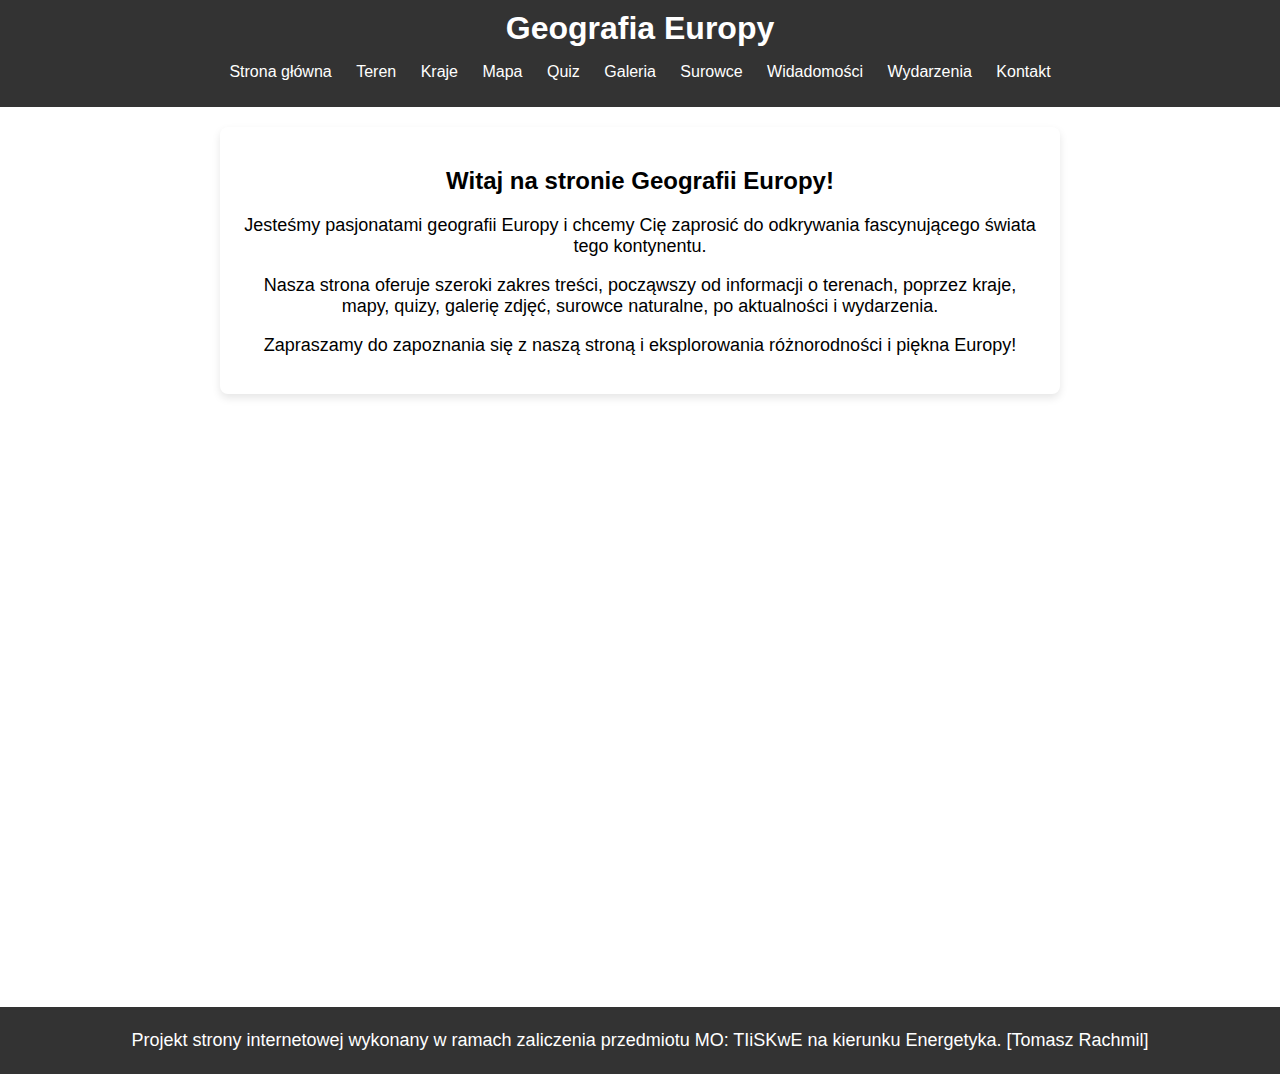
<file: Projet/index.html>
<!DOCTYPE html>
<html lang="en">
<head>
    <meta charset="UTF-8">
    <meta name="viewport" content="width=device-width, initial-scale=1.0">
    <title>Geografia Europy - Strona główna</title>
    <link rel="stylesheet" href="css/styles.css">
    <link rel="stylesheet" href="css/glowna.css">
   
</head>
<body>
    <header>
        <h1>Geografia Europy</h1>
        <nav>
            <ul>
                <li><a href="index.html">Strona główna</a></li>
                <li><a href="about.html">Teren</a></li>
                <li><a href="countries.html">Kraje</a></li>
                <li><a href="maps.html">Mapa</a></li>
                <li><a href="quiz.html">Quiz</a></li>
                <li><a href="gallery.html">Galeria</a></li>
                <li><a href="resources.html">Surowce</a></li>
                <li><a href="news.html">Widadomości</a></li>
                <li><a href="events.html">Wydarzenia</a></li>
                <li><a href="contact.html">Kontakt</a></li>
            </ul>
        </nav>
        
    </header>
    <main>
        <section class="hero">
            <h2>Witaj na stronie Geografii Europy!</h2>
            <p>Jesteśmy pasjonatami geografii Europy i chcemy Cię zaprosić do odkrywania fascynującego świata tego kontynentu.</p>
            <p>Nasza strona oferuje szeroki zakres treści, począwszy od informacji o terenach, poprzez kraje, mapy, quizy, galerię zdjęć, surowce naturalne, po aktualności i wydarzenia.</p>
            <p>Zapraszamy do zapoznania się z naszą stroną i eksplorowania różnorodności i piękna Europy!</p>
        </section>
        
    </main>
    <footer>
        <p>Projekt strony internetowej wykonany w ramach zaliczenia przedmiotu MO: TIiSKwE na kierunku Energetyka. [Tomasz Rachmil]</p>
    </footer>
    <script src="js/scripts.js"></script>
    <script src="js/global.js"></script>
</body>
</html>
</file>
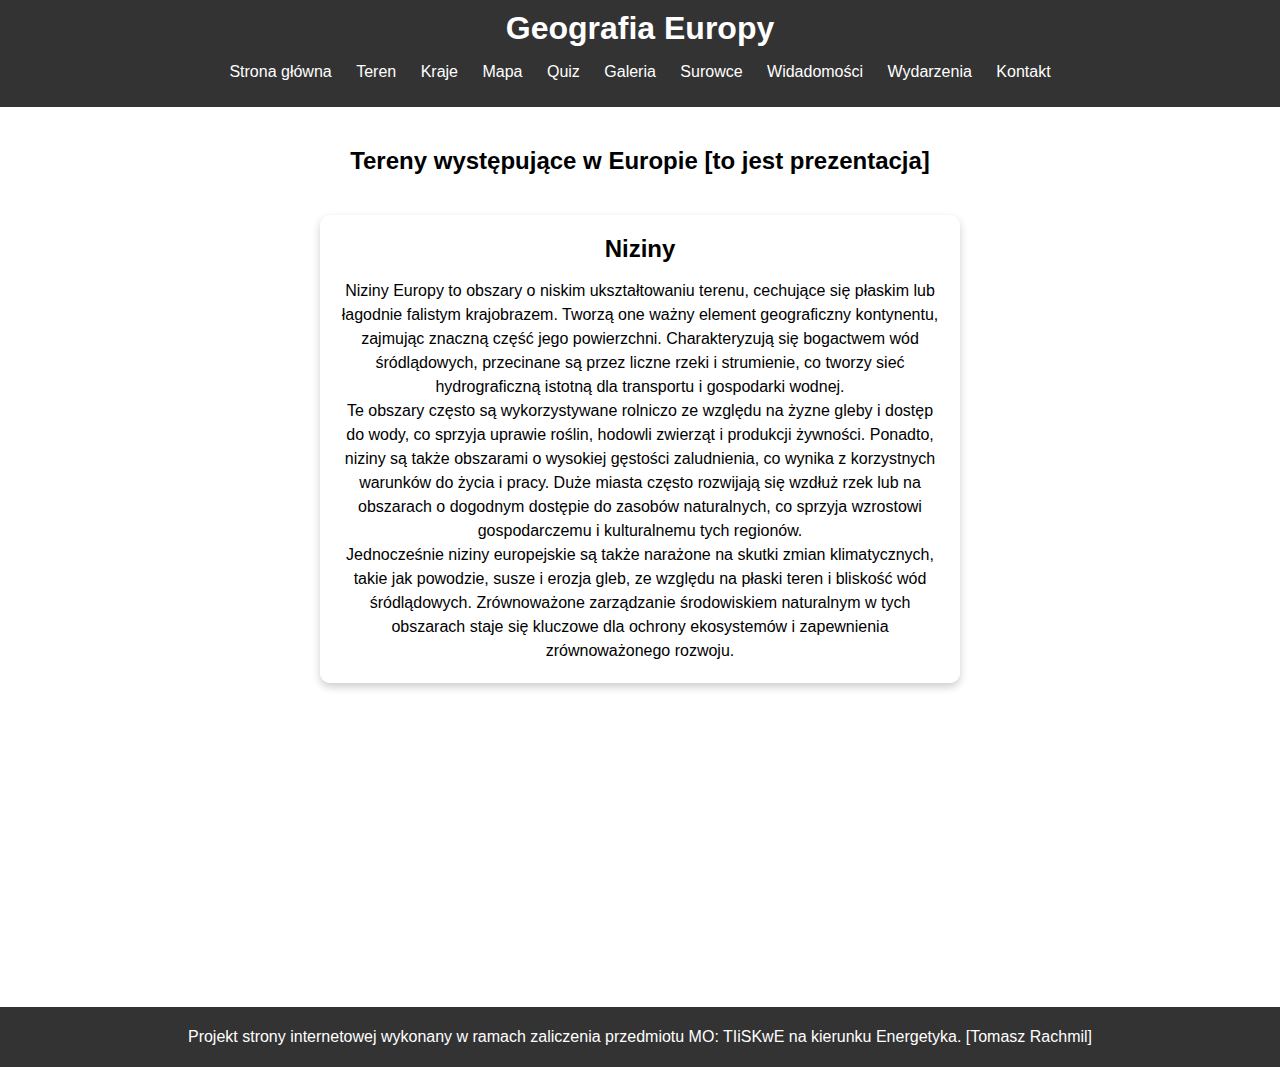
<file: Projet/about.html>
<!DOCTYPE html>
<html lang="en">
<head>
    <meta charset="UTF-8">
    <meta name="viewport" content="width=device-width, initial-scale=1.0">
    <title>Geografia Europy - O nas</title>
    <link rel="stylesheet" href="css/styles.css">
    <link rel="stylesheet" href="css/about.css">
</head>
<body>
    <header>
        <h1>Geografia Europy</h1>
        <nav>
            <ul>
                <li><a href="index.html">Strona główna</a></li>
                <li><a href="about.html">Teren</a></li>
                <li><a href="countries.html">Kraje</a></li>
                <li><a href="maps.html">Mapa</a></li>
                <li><a href="quiz.html">Quiz</a></li>
                <li><a href="gallery.html">Galeria</a></li>
                <li><a href="resources.html">Surowce</a></li>
                <li><a href="news.html">Widadomości</a></li>
                <li><a href="events.html">Wydarzenia</a></li>
                <li><a href="contact.html">Kontakt</a></li>
            </ul>
        </nav>
    </header>
    <main>
        <h2>Tereny występujące w Europie  [to jest prezentacja]</h2>
        <div class="presentation">
            <div class="slide active" data-background="url('https://geografia24.pl/wp-content/uploads/2021/08/Nizina-mazowiecka-scaled.jpg')">
                <div class="slide-content">
                    <h3>Niziny</h3>
                    <p>Niziny Europy to obszary o niskim ukształtowaniu terenu, cechujące się płaskim lub łagodnie falistym krajobrazem. Tworzą one ważny element geograficzny kontynentu, zajmując znaczną część jego powierzchni. Charakteryzują się bogactwem wód śródlądowych, przecinane są przez liczne rzeki i strumienie, co tworzy sieć hydrograficzną istotną dla transportu i gospodarki wodnej.
<br>
                        Te obszary często są wykorzystywane rolniczo ze względu na żyzne gleby i dostęp do wody, co sprzyja uprawie roślin, hodowli zwierząt i produkcji żywności. Ponadto, niziny są także obszarami o wysokiej gęstości zaludnienia, co wynika z korzystnych warunków do życia i pracy. Duże miasta często rozwijają się wzdłuż rzek lub na obszarach o dogodnym dostępie do zasobów naturalnych, co sprzyja wzrostowi gospodarczemu i kulturalnemu tych regionów.
                        <br>
                        Jednocześnie niziny europejskie są także narażone na skutki zmian klimatycznych, takie jak powodzie, susze i erozja gleb, ze względu na płaski teren i bliskość wód śródlądowych. Zrównoważone zarządzanie środowiskiem naturalnym w tych obszarach staje się kluczowe dla ochrony ekosystemów i zapewnienia zrównoważonego rozwoju.</p>
                </div>
            </div>
            <div class="slide" data-background="url('https://t3.ftcdn.net/jpg/03/69/80/34/360_F_369803424_fyQumXI0lPxEY8UFRu8MY2zRbfKatmdP.jpg')">
                <div class="slide-content">
                    <h3>Wyżyny</h3>
                    <p>Wyżyny Europy stanowią fascynujące obszary geograficzne, których ukształtowanie terenu przyciąga uwagę swoją różnorodnością i niezwykłym pięknem. To tu, na tych wyżynnych terenach, natura jawi się w swojej najczystszej formie, ukazując swe tajemnice i bogactwo.
<br>
                        Charakteryzują się one zróżnicowanym krajobrazem, obejmującym od rozległych, falistych równin po górskie szczyty, co nadaje im niepowtarzalny urok i charakter. Wyżyny są również bogate w wody, ze względu na swoje położenie, co czyni je istotnymi źródłami rzek i strumieni, które płyną w dół w kierunku nizin.
                        <br>
                        Te obszary są często wykorzystywane rolniczo, choć trudniejsze warunki klimatyczne i ukształtowanie terenu mogą stanowić wyzwanie dla rolnictwa. Niemniej jednak, wyżyny Europy są również domem dla dzikiej przyrody, której różnorodność i piękno zachwycają podróżników i badaczy.
                        <br>
                        Wyżyny Europy są również miejscem bogatym w historię i kulturę. Znajdują się na nich liczne zabytki i ślady dawnych cywilizacji, które przypominają o długiej historii ludzkiej obecności w tych regionach.
                        <br>
                        Jednakże, podobnie jak niziny, również wyżyny europejskie stoją przed wyzwaniami związanymi ze zmianami klimatycznymi i działalnością człowieka. Dlatego też, ochrona tych obszarów staje się coraz bardziej istotna, aby zachować ich naturalne piękno i różnorodność ekosystemów dla przyszłych pokoleń.</p>
                </div>
            </div>
            <div class="slide" data-background="url('https://westerncamp.pl/wp-content/uploads/2023/10/tatry-1080x675.jpg')">
                <div class="slide-content">
                    <h3>Góry</h3>
                    <p>Góry w Europie stanowią majestatyczne i imponujące formacje terenowe, które przyciągają uwagę swoim pięknem, trudnościami oraz niezwykłymi możliwościami eksploracji. To tu, wśród szczytów i dolin, natura ukazuje się w swej najbardziej dzikiej i urzekającej postaci, oferując podróżnikom niezapomniane przeżycia.
<br>
                        Góry europejskie są zróżnicowane pod względem krajobrazu, wysokości i charakteru. Od majestatycznych Alp po urzekające Pireneje, od dzikich Gór Skandynawskich po malownicze Góry Dynarskie, każdy masyw górski ma swoją niepowtarzalną historię i urok.
    <br>                    
                        Charakteryzują się one stromymi zboczami, skalistymi szczytami i głębokimi dolinami, które stanowią dom dla różnorodnych gatunków roślin i zwierząt. Góry są również źródłem wielu rzek i strumieni, które dostarczają wody dla ludności oraz stanowią ważny element krajobrazu i ekosystemu.
        <br>                
                        Dla wielu osób góry to nie tylko miejsce do wędrówek i zdobywania szczytów, ale także centra sportów zimowych, takich jak narciarstwo, snowboarding i wspinaczka lodowa. W sezonie letnim oferują także możliwości wspinaczki skałkowej, trekkingu i jazdy na rowerze górskim, co przyciąga miłośników aktywnego wypoczynku z całego świata.
             <br>           
                        Jednakże, góry europejskie stoją także przed wyzwaniami związanymi ze zmianami klimatycznymi, degradacją środowiska i nadmiernym turystyka. Dlatego też, ochrona tych obszarów staje się coraz bardziej istotna, aby zachować ich naturalne piękno i zrównoważyć rozwój turystyczny z zachowaniem środowiska.</p>
                </div>
            </div>
            <div class="slide" data-background="url('https://wyprawy.pl/source/Norwegia/Norwegia%20Reinebringen%202.jpeg')">
                <div class="slide-content">
                    <h3>Fiordy</h3>
                    <p>Fiordy w Europie to ikoniczne formacje geograficzne, które występują głównie w Norwegii, a także na niektórych obszarach Islandii, Szkocji i innych krajów skandynawskich. Są to długie, wąskie zatoki, które zostały wycinane przez lodowce podczas ostatniej epoki lodowcowej, tworząc charakterystyczne, strome ściany skalne, które wznoszą się nad wodą.
<br>
                        Najbardziej znane fiordy znajdują się w zachodniej Norwegii, gdzie tworzą imponującą sieć wodną między wysokimi górami i głębokimi dolinami. Skały fiordów mogą osiągać wysokość nawet kilkuset metrów nad poziomem morza, co tworzy widowiskowe widoki i zapiera dech w piersiach.
    <br>                    
                        Te spektakularne formacje terenowe są często otoczone bujnymi lasami, a ich wody są domem dla wielu gatunków morskich zwierząt, takich jak foki, delfiny i wieloryby. Fiordy są również ważnymi szlakami migracyjnymi dla ptaków morskich, co czyni je atrakcyjnym celem dla obserwatorów ptaków.
        <br>                
                        Fiordy Europy są również popularnym celem turystycznym, przyciągającym miłośników przyrody i podróżników z całego świata. Wędrówki po szlakach widokowych, rejsy po fiordach i spotkania z lokalną kulturą stanowią niezapomniane doświadczenia dla odwiedzających.
            <br>            
                        Jednak rozwój turystyki i działalność człowieka mogą stanowić zagrożenie dla fiordów i ich ekosystemów. Dlatego ważne jest podejmowanie działań na rzecz ochrony tych obszarów, aby zachować ich naturalne piękno i zrównoważyć rozwój turystyczny z zachowaniem środowiska.</p>
                </div>
            </div>
            <div class="slide" data-background="url('https://upload.wikimedia.org/wikipedia/commons/thumb/e/ee/Arabba_from_Sella_group.JPG/1200px-Arabba_from_Sella_group.JPG')">
                <div class="slide-content">
                    <h3>Kotliny</h3>
                    <p>
                        Kotliny w Europie to obszary nizinne lub lekko pofałdowane, otoczone przez góry lub wyżyny. Charakteryzują się one płaskim lub łagodnie falistym terenem, często bogatym w wody, co sprawia, że są one często wykorzystywane rolniczo i stanowią ważne obszary dla życia społecznego.
                        <br>
                        Te obszary geograficzne są często owocne i żyzne dzięki aluwiom rzecznym, co sprzyja intensywnej uprawie roślin i hodowli zwierząt. Ponadto, kotliny są często bogate w zasoby naturalne, takie jak węgiel, sól czy ropa naftowa, co czyni je istotnymi regionami dla gospodarki surowcami naturalnymi.
                        <br>
                        Kotliny w Europie są również ważnymi obszarami dla infrastruktury transportowej, ze względu na swój dostęp do wód śródlądowych i równin, co sprzyja rozwojowi miast i centrów przemysłowych. Wiele dużych miast europejskich znajduje się w kotlinach, co czyni je centrami życia społecznego, kulturalnego i ekonomicznego.
                        <br>
                        Jednakże, kotliny w Europie mogą być narażone na zagrożenia związane ze zmianami klimatycznymi, takimi jak powodzie czy susze, co może mieć wpływ na produkcję rolno-spożywczą i życie społeczne. Dlatego też, ochrona tych obszarów staje się coraz bardziej istotna, aby zachować ich naturalne piękno i zrównoważyć rozwój ekonomiczny z ochroną środowiska.</p>
                </div>
            </div>
            <div class="slide" data-background="url('https://mojesouthampton.pl/wp-content/uploads/2016/05/Jurassic-Coast-Anglia-Handfast-Point-photo-by-Alan-Holiday.jpg')">
                <div class="slide-content">
                    <h3>Wybrzeża</h3>
                    <p>Wybrzeża w Europie są niezwykle zróżnicowane pod względem krajobrazu, klimatu i charakteru, tworząc fascynujące miejsca do podróży i eksploracji. Od skalistych klifów po piaszczyste plaże, od malowniczych zatok po urokliwe wysepki, europejskie wybrzeża oferują bogactwo widoków i doświadczeń.
<br>
                        Na zachodzie kontynentu, wybrzeża Atlantyku w Portugalii, Hiszpanii, Francji i Wielkiej Brytanii zachwycają swoimi wietrznymi klifami, otwartymi plażami i dramatycznymi krajobrazami. To miejsca, gdzie siła oceanu spotyka się z majestatem lądu, tworząc niezapomniane widoki i doświadczenia dla odwiedzających.
    <br>                    
                        Na wschodzie, wybrzeża Morza Śródziemnego w Grecji, Włoszech, Chorwacji i innych krajach, oferują słoneczne plaże, ukryte zatoki i kryształowo czyste wody, które przyciągają miłośników słońca i morza z całego świata. To tu można znaleźć malownicze miasteczka, ruiny starożytnych cywilizacji i bogate dziedzictwo kulturowe, które czynią te regiony niezwykle atrakcyjnymi dla turystów.
        <br>                
                        Wybrzeża w Europie są także ważnymi obszarami dla fauny i flory, stanowiąc schronienie dla wielu gatunków zwierząt i roślin. Są również istotne dla gospodarki, ze względu na rybołówstwo, turystykę i inne działalności związane z morzem.
              <br>          
                        Jednakże, wybrzeża europejskie są również narażone na skutki zmian klimatycznych, takie jak podnoszenie poziomu morza, erozja brzegów czy zmiany w ekosystemach morskich, co może stanowić zagrożenie dla środowiska naturalnego i ludzi mieszkających w tych regionach.</p>
                </div>
            </div>
            <div class="slide" data-background="url('https://scontent.fwaw3-2.fna.fbcdn.net/v/t1.6435-9/194354267_4207883095939515_9174123171951287705_n.jpg?_nc_cat=107&ccb=1-7&_nc_sid=5f2048&_nc_ohc=vq7UnYMuFDoQ7kNvgFKgmTz&_nc_ht=scontent.fwaw3-2.fna&oh=00_AYCCbExB-pIYUPJpKc7uvIvW-HPbaL7yPYUI1aepjnOJ_A&oe=667D9D5E')">
                <div class="slide-content">
                    <h3>Wyspy</h3>
                    <p>Wyspy w Europie są niezwykle zróżnicowane i fascynujące pod względem geograficznym, kulturowym i przyrodniczym. Każda z nich ma swój unikalny charakter i historię, tworząc różnorodne środowisko dla życia i eksploracji.
<br>
                        Wyspy Morza Śródziemnego, takie jak Kreta, Sycylia czy Korsyka, wyróżniają się słonecznym klimatem, bujną roślinnością i bogactwem historycznych zabytków. To miejsca, gdzie historia i kultura spotykają się z pięknem przyrody.
    <br>                    
                        Wyspy Morza Północnego, jak Islandia, Wyspa Man czy Wyspy Owcze, oferują surowe krajobrazy, skaliste wybrzeża i unikalne ekosystemy. Są to obszary, gdzie natura dominuje nad cywilizacją, tworząc niezwykłe środowisko dla przyrody.
        <br>                
                        Archipelagi, takie jak Alandy, Szetlandy czy Wyspy Dalmatyńskie, mają swój własny, niepowtarzalny charakter i klimat. To miejsca, gdzie życie toczy się w tempie zgodnym z naturą, a codzienne troski oddalone są od zgiełku wielkich miast.
            <br>            
                        Wyspy w Europie są ważnymi obszarami dla przyrody, kultury i dziedzictwa kulturowego. Oferują one unikalne doświadczenia dla podróżujących, zachęcając do odkrywania nieznanych zakątków i poznawania różnorodnych kultur i tradycji.</p>
                </div>
            </div>
            <div class="slide" data-background="url('https://live.staticflickr.com/1919/44903393161_ecabcaf465_b.jpg')">
                <div class="slide-content">
                    <h3>Pojezierza</h3>
                    <p>Pojezierza w Europie są obszarami charakteryzującymi się występowaniem wielu jezior oraz pagórkowatym ukształtowaniem terenu. Te obszary są rozproszone na różnych kontynentach, ale w Europie szczególnie wyróżnia się Pojezierze Mazurskie w Polsce, Pojezierze Fińskie w Finlandii oraz Pojezierze Niemieckie w Niemczech.
<br>
                        Pojezierza europejskie często stanowią atrakcyjne tereny rekreacyjne, turystyczne oraz o dużym znaczeniu ekologicznym. Jeziora oferują doskonałe warunki do uprawiania sportów wodnych, wędkarstwa oraz rekreacji na łonie natury. Ponadto, obszary te są często chronione ze względu na swoją wartość przyrodniczą, stanowiąc siedlisko wielu gatunków roślin i zwierząt.
    <br>                    
                        Pod względem krajobrazowym pojezierza europejskie są zwykle urozmaicone, z licznymi wzniesieniami, dolinami rzecznymi i pagórkami, co czyni je atrakcyjnymi dla miłośników pieszych wędrówek i rowerowych wypraw.
        <br>                
                        Jednakże, pojezierza w Europie mogą być narażone na zagrożenia związane z działalnością człowieka, takie jak zanieczyszczenie wód, utrata siedlisk naturalnych oraz nadmierny rozwój infrastruktury turystycznej. Dlatego ważne jest podejmowanie działań na rzecz ochrony tych obszarów, aby zachować ich naturalne piękno i różnorodność ekosystemów.</p>
                </div>
            </div>
        </div>
    </main>
    <footer>
        <p>Projekt strony internetowej wykonany w ramach zaliczenia przedmiotu MO: TIiSKwE na kierunku Energetyka. [Tomasz Rachmil]</p>
    </footer>
    <script src="js/scripts.js"></script>
    <script src="js/about.js"></script>
    <script src="js/global.js"></script>
</body>
</html>
</file>
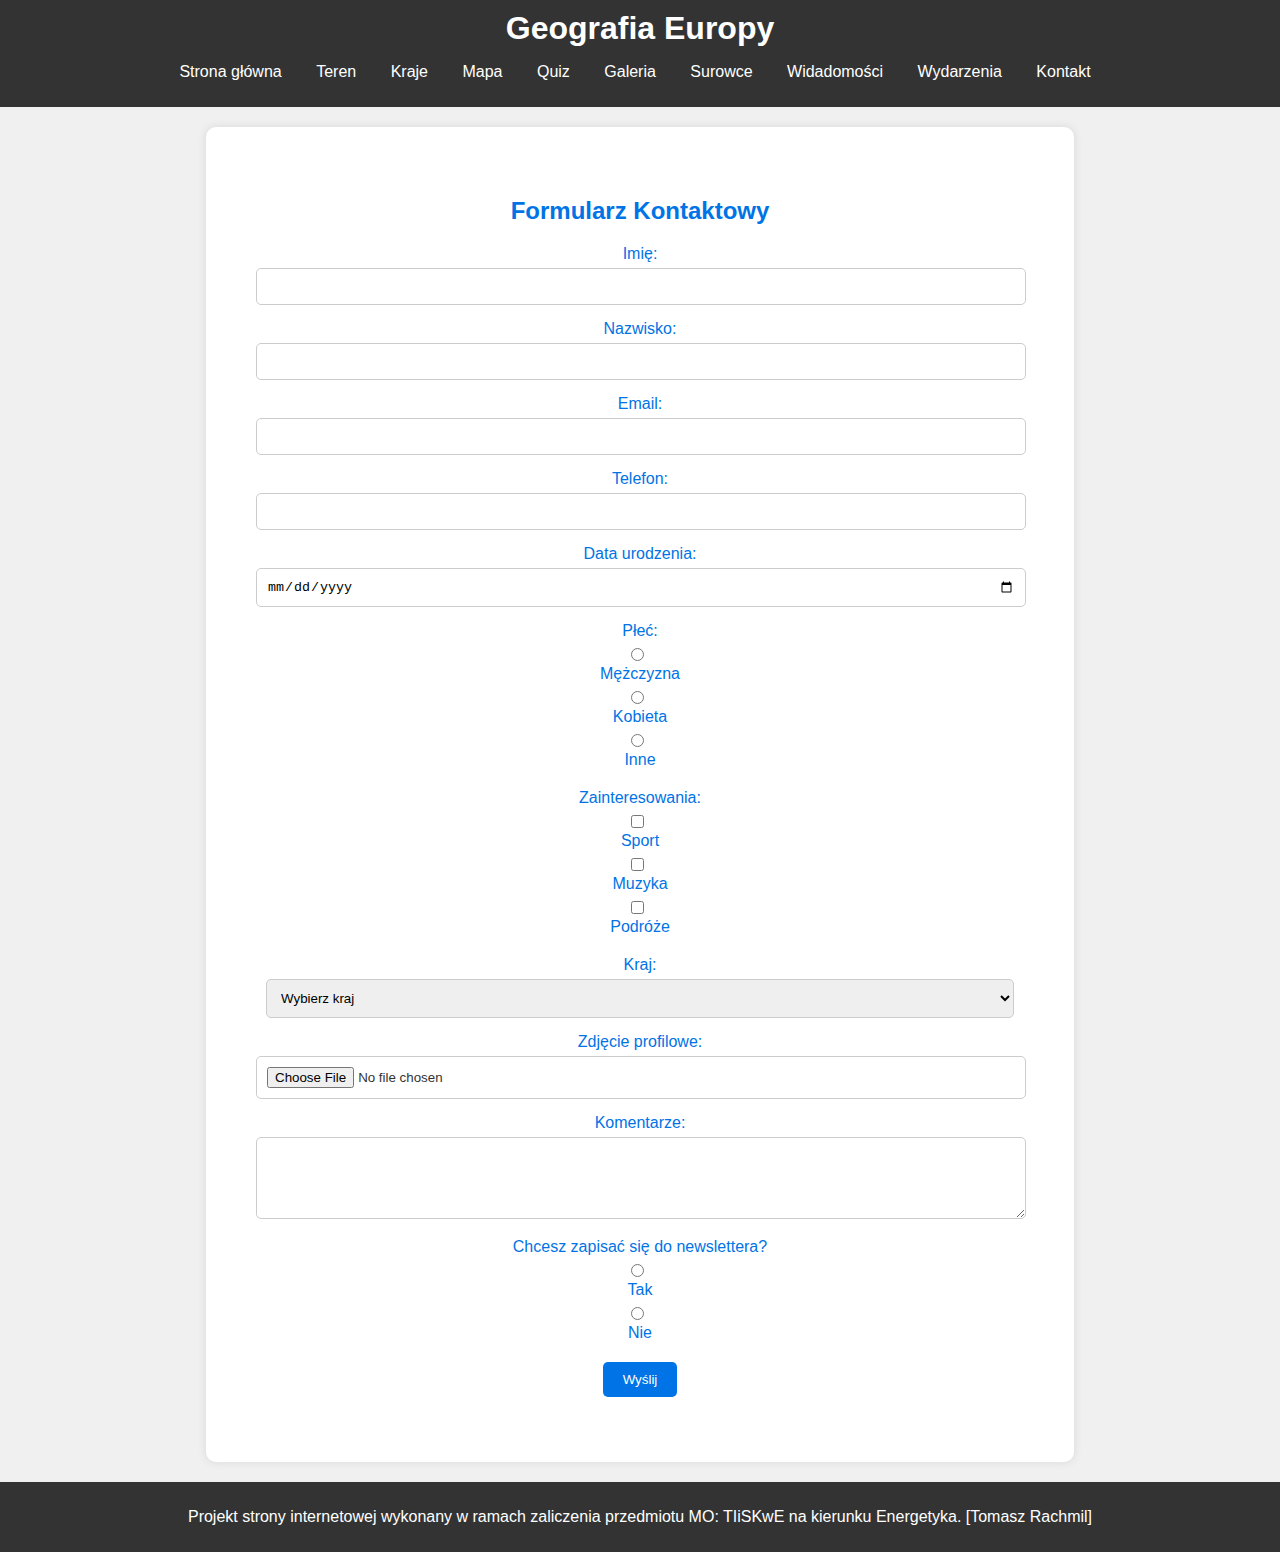
<file: Projet/contact.html>
<!DOCTYPE html>
<html lang="en">
<head>
    <!-- Tylko dla ułatwienia, w rzeczywistości zawartość powinna być różna -->
    <meta charset="UTF-8">
    <meta name="viewport" content="width=device-width, initial-scale=1.0">
    <title>Geografia Europy - Kontakt</title>
    <link rel="stylesheet" href="css/styles.css">
    <link rel="stylesheet" href="css/contact.css">
    <style>
          footer {
        text-align: center;
        background-color: #333;
        color: white;
        position: relative;
        bottom: 0;
        width: 100%;
        margin-top: auto;
    }
    </style>
</head>
<body>
    <header>
        <h1>Geografia Europy</h1>
        <nav>
            <ul>
                <li><a href="index.html">Strona główna</a></li>
                <li><a href="about.html">Teren</a></li>
                <li><a href="countries.html">Kraje</a></li>
                <li><a href="maps.html">Mapa</a></li>
                <li><a href="quiz.html">Quiz</a></li>
                <li><a href="gallery.html">Galeria</a></li>
                <li><a href="resources.html">Surowce</a></li>
                <li><a href="news.html">Widadomości</a></li>
                <li><a href="events.html">Wydarzenia</a></li>
                <li><a href="contact.html">Kontakt</a></li>
            </ul>
        </nav>
    </header>
    <main>
        <h2>Formularz Kontaktowy</h2>
        <form id="contact-form" action="mailto:your-email@example.com" method="post" enctype="multipart/form-data">
            <div class="form-group">
                <label for="first-name">Imię:</label>
                <input type="text" id="first-name" name="first-name" required>
            </div>
            <div class="form-group">
                <label for="last-name">Nazwisko:</label>
                <input type="text" id="last-name" name="last-name" required>
            </div>
            <div class="form-group">
                <label for="email">Email:</label>
                <input type="email" id="email" name="email" required>
            </div>
            <div class="form-group">
                <label for="phone">Telefon:</label>
                <input type="tel" id="phone" name="phone" required>
            </div>
            <div class="form-group">
                <label for="date-of-birth">Data urodzenia:</label>
                <input type="date" id="date-of-birth" name="date-of-birth" required>
            </div>
            <div class="form-group">
                <label for="gender">Płeć:</label>
                <input type="radio" id="male" name="gender" value="male" required>
                <label for="male">Mężczyzna</label>
                <input type="radio" id="female" name="gender" value="female">
                <label for="female">Kobieta</label>
                <input type="radio" id="other" name="gender" value="other">
                <label for="other">Inne</label>
            </div>
            <div class="form-group">
                <label for="interests">Zainteresowania:</label>
                <input type="checkbox" id="sports" name="interests" value="sports">
                <label for="sports">Sport</label>
                <input type="checkbox" id="music" name="interests" value="music">
                <label for="music">Muzyka</label>
                <input type="checkbox" id="travel" name="interests" value="travel">
                <label for="travel">Podróże</label>
            </div>
            <div class="form-group">
                <label for="country">Kraj:</label>
                <select id="country" name="country" required>
                    <option value="">Wybierz kraj</option>
                    <option value="poland">Polska</option>
                    <option value="germany">Niemcy</option>
                    <option value="france">Francja</option>
                    <option value="italy">Włochy</option>
                    <option value="spain">Hiszpania</option>
                </select>
            </div>
            <div class="form-group">
                <label for="profile-picture">Zdjęcie profilowe:</label>
                <input type="file" id="profile-picture" name="profile-picture">
            </div>
            <div class="form-group">
                <label for="comments">Komentarze:</label>
                <textarea id="comments" name="comments" rows="4" required></textarea>
            </div>
            <div class="form-group">
                <label for="newsletter">Chcesz zapisać się do newslettera?</label>
                <input type="radio" id="newsletter-yes" name="newsletter" value="yes" required>
                <label for="newsletter-yes">Tak</label>
                <input type="radio" id="newsletter-no" name="newsletter" value="no">
                <label for="newsletter-no">Nie</label>
            </div>
            <div class="form-group">
                <button type="submit">Wyślij</button>
            </div>
        </form>
    </main>
    <footer>
        <p>Projekt strony internetowej wykonany w ramach zaliczenia przedmiotu MO: TIiSKwE na kierunku Energetyka. [Tomasz Rachmil]</p>
    </footer>
    <script src="js/scripts.js"></script>
    <script src="js/contact.js"></script>
    <script src="js/global.js"></script>
</body>
</html>
</file>
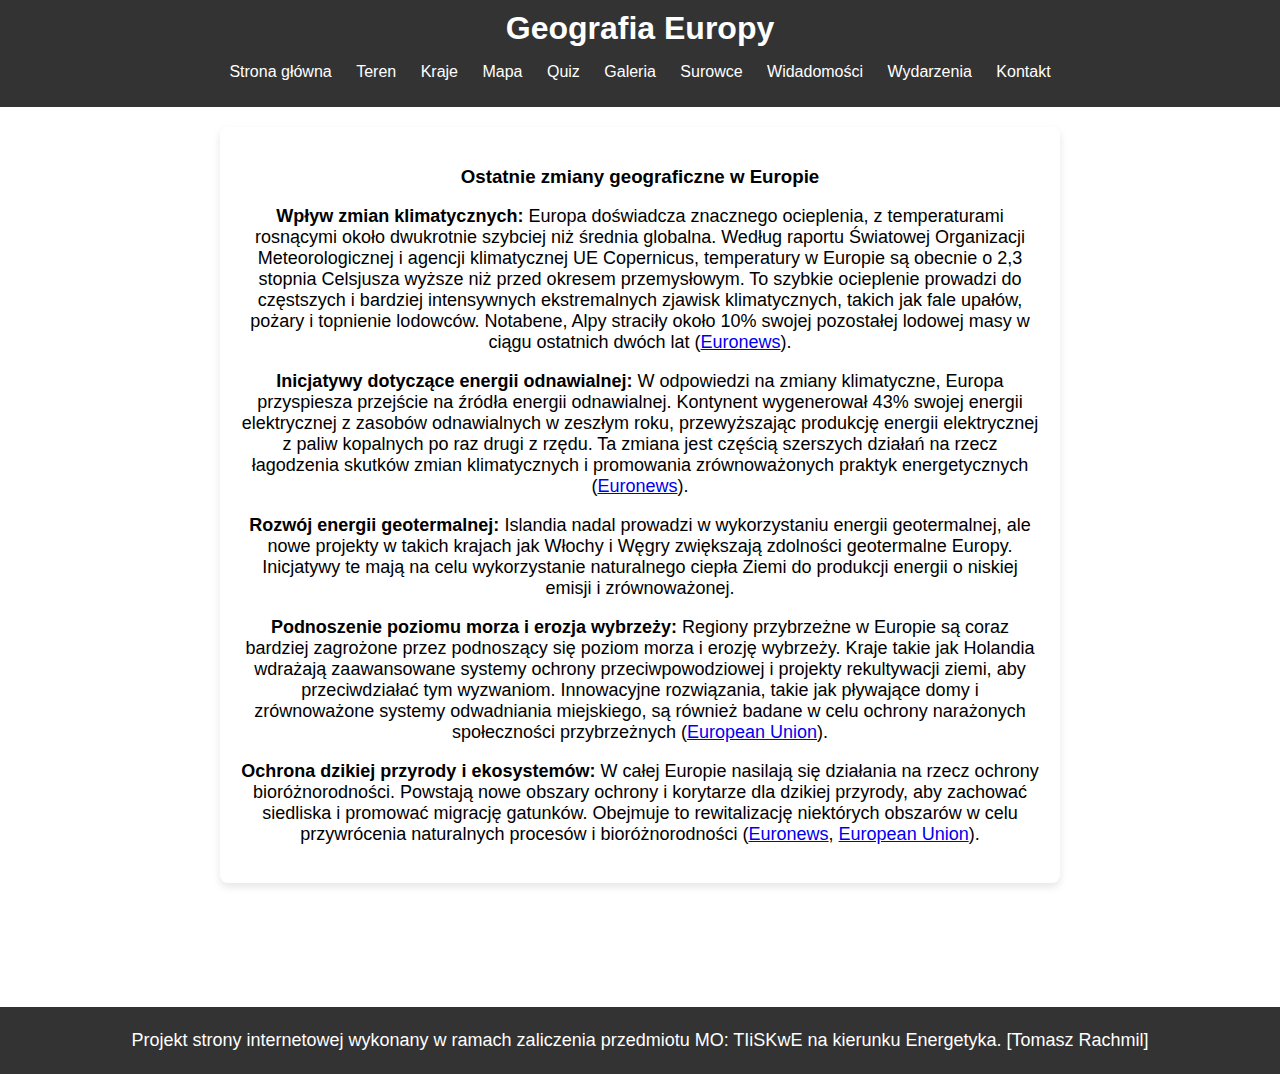
<file: Projet/events.html>
<!DOCTYPE html>
<html lang="en">
<head>
    <meta charset="UTF-8">
    <meta name="viewport" content="width=device-width, initial-scale=1.0">
    <title>Geografia Europy - Wydarzenia</title>
    <link rel="stylesheet" href="css/styles.css">
    <link rel="stylesheet" href="css/glowna.css">
</head>
<body>
    <header>
        <h1>Geografia Europy</h1>
        <nav>
            <ul>
                <li><a href="index.html">Strona główna</a></li>
                <li><a href="about.html">Teren</a></li>
                <li><a href="countries.html">Kraje</a></li>
                <li><a href="maps.html">Mapa</a></li>
                <li><a href="quiz.html">Quiz</a></li>
                <li><a href="gallery.html">Galeria</a></li>
                <li><a href="resources.html">Surowce</a></li>
                <li><a href="news.html">Widadomości</a></li>
                <li><a href="events.html">Wydarzenia</a></li>
                <li><a href="contact.html">Kontakt</a></li>
            </ul>
        </nav>
    </header>
    <main>
        <section class="hero">
            <h3>Ostatnie zmiany geograficzne w Europie</h3>
    <p><strong>Wpływ zmian klimatycznych:</strong> Europa doświadcza znacznego ocieplenia, z temperaturami rosnącymi około dwukrotnie szybciej niż średnia globalna. Według raportu Światowej Organizacji Meteorologicznej i agencji klimatycznej UE Copernicus, temperatury w Europie są obecnie o 2,3 stopnia Celsjusza wyższe niż przed okresem przemysłowym. To szybkie ocieplenie prowadzi do częstszych i bardziej intensywnych ekstremalnych zjawisk klimatycznych, takich jak fale upałów, pożary i topnienie lodowców. Notabene, Alpy straciły około 10% swojej pozostałej lodowej masy w ciągu ostatnich dwóch lat (<a href="https://www.euronews.com/2024/04/22/europe-is-the-fastest-warming-continent-copernicus-report-warns-with-devastating-health-impacts">Euronews</a>).</p>
    
    <p><strong>Inicjatywy dotyczące energii odnawialnej:</strong> W odpowiedzi na zmiany klimatyczne, Europa przyspiesza przejście na źródła energii odnawialnej. Kontynent wygenerował 43% swojej energii elektrycznej z zasobów odnawialnych w zeszłym roku, przewyższając produkcję energii elektrycznej z paliw kopalnych po raz drugi z rzędu. Ta zmiana jest częścią szerszych działań na rzecz łagodzenia skutków zmian klimatycznych i promowania zrównoważonych praktyk energetycznych (<a href="https://www.euronews.com/2024/04/22/europe-is-the-fastest-warming-continent-copernicus-report-warns-with-devastating-health-impacts">Euronews</a>).</p>

    <p><strong>Rozwój energii geotermalnej:</strong> Islandia nadal prowadzi w wykorzystaniu energii geotermalnej, ale nowe projekty w takich krajach jak Włochy i Węgry zwiększają zdolności geotermalne Europy. Inicjatywy te mają na celu wykorzystanie naturalnego ciepła Ziemi do produkcji energii o niskiej emisji i zrównoważonej.</p>
    
    <p><strong>Podnoszenie poziomu morza i erozja wybrzeży:</strong> Regiony przybrzeżne w Europie są coraz bardziej zagrożone przez podnoszący się poziom morza i erozję wybrzeży. Kraje takie jak Holandia wdrażają zaawansowane systemy ochrony przeciwpowodziowej i projekty rekultywacji ziemi, aby przeciwdziałać tym wyzwaniom. Innowacyjne rozwiązania, takie jak pływające domy i zrównoważone systemy odwadniania miejskiego, są również badane w celu ochrony narażonych społeczności przybrzeżnych (<a href="https://european-union.europa.eu/news-events_en">European Union</a>).</p>
    
    <p><strong>Ochrona dzikiej przyrody i ekosystemów:</strong> W całej Europie nasilają się działania na rzecz ochrony bioróżnorodności. Powstają nowe obszary ochrony i korytarze dla dzikiej przyrody, aby zachować siedliska i promować migrację gatunków. Obejmuje to rewitalizację niektórych obszarów w celu przywrócenia naturalnych procesów i bioróżnorodności (<a href="https://www.euronews.com/2024/04/22/europe-is-the-fastest-warming-continent-copernicus-report-warns-with-devastating-health-impacts">Euronews</a>, <a href="https://european-union.europa.eu/news-events_en">European Union</a>).</p>
</section>
        
    </main>   
    
    <footer>
        <p>Projekt strony internetowej wykonany w ramach zaliczenia przedmiotu MO: TIiSKwE na kierunku Energetyka. [Tomasz Rachmil]</p>
    </footer>
    <script src="js/scripts.js"></script>
    <script src="js/global.js"></script>
</body>
</html>
</file>
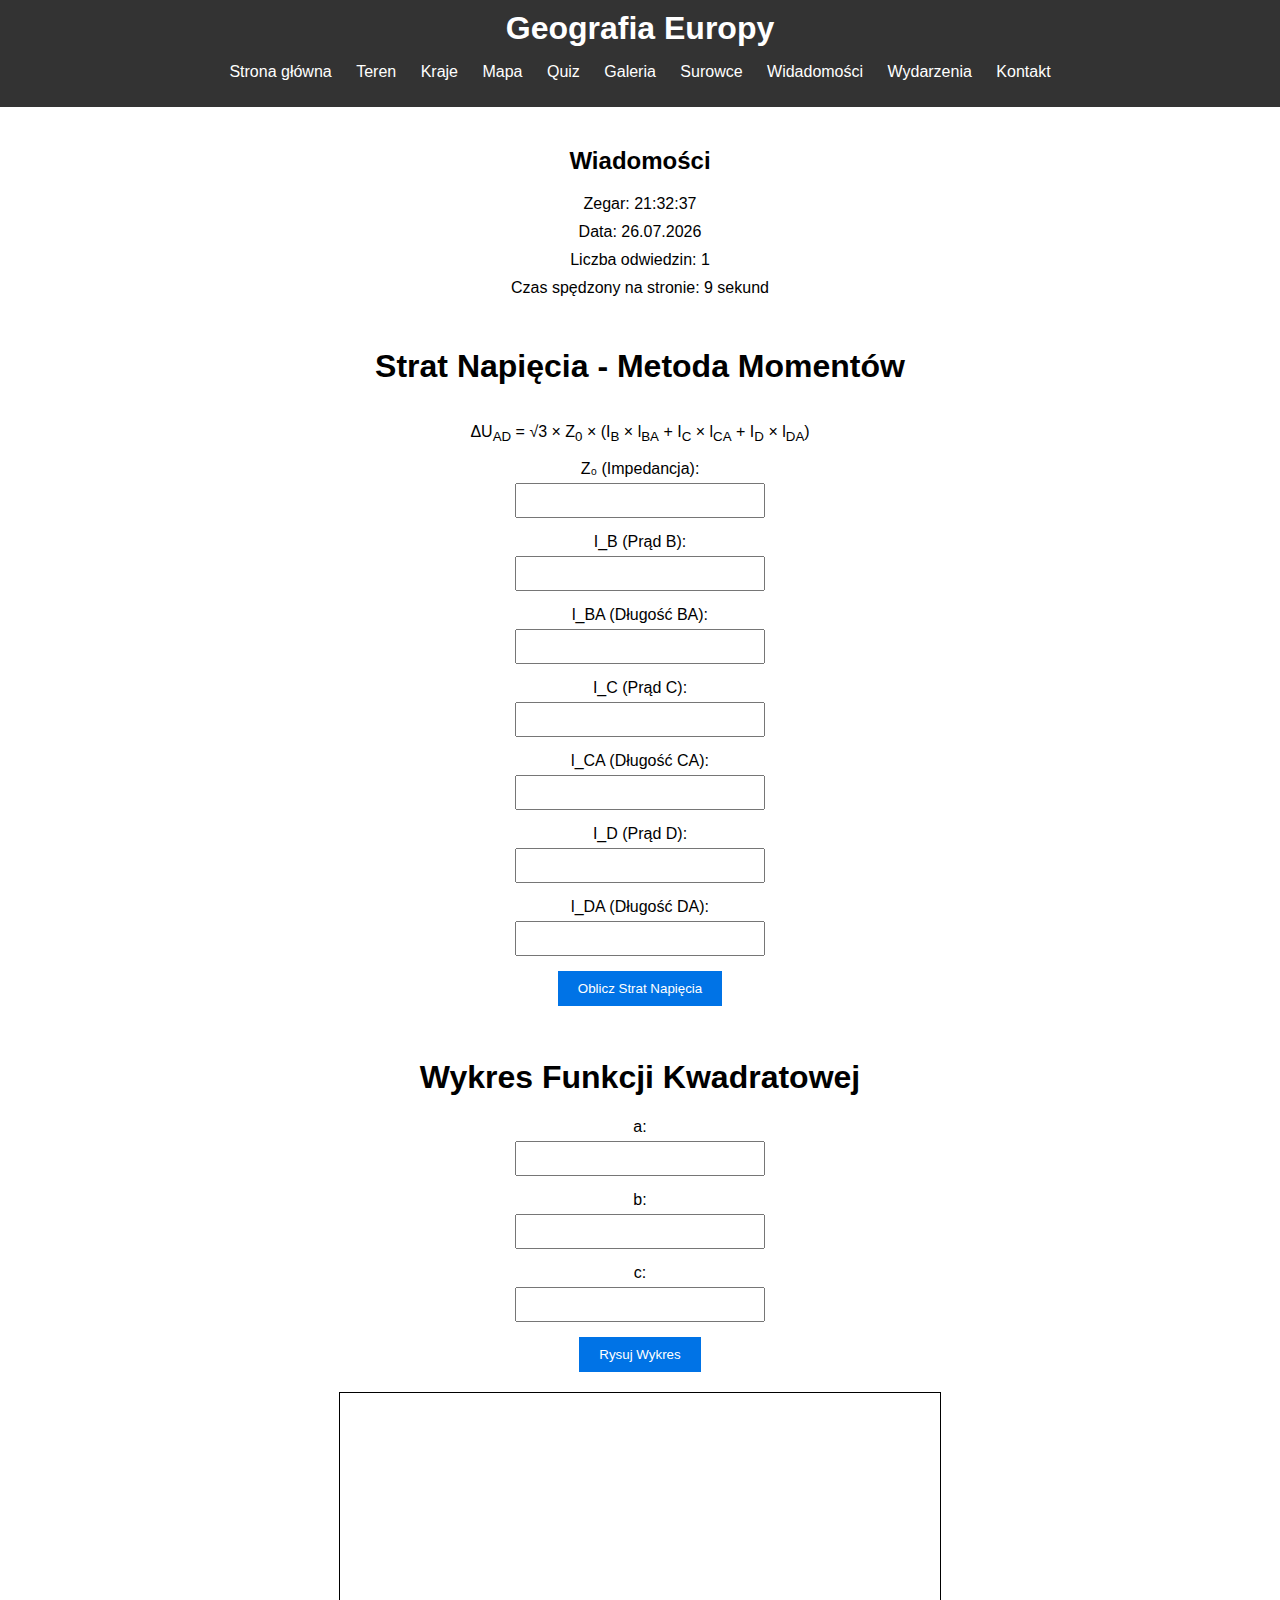
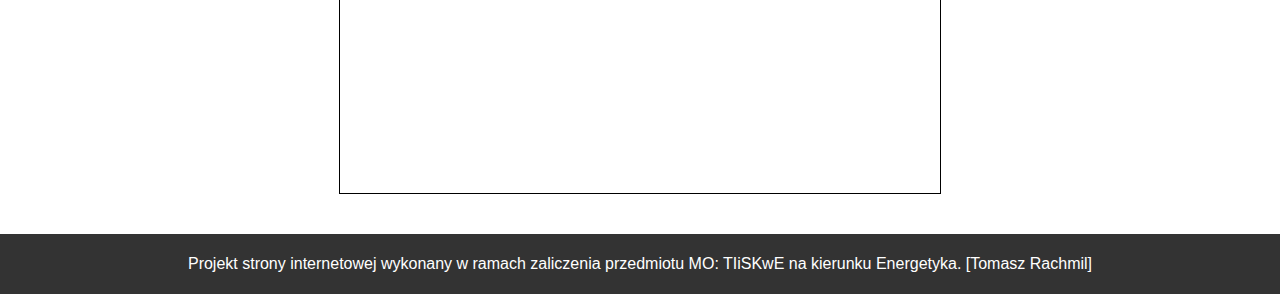
<file: Projet/news.html>
<!DOCTYPE html>
<html lang="en">
<head>
    <meta charset="UTF-8">
    <meta name="viewport" content="width=device-width, initial-scale=1.0">
    <title>Geografia Europy - Wiadomości</title>
    <link rel="stylesheet" href="css/styles.css">
    <link rel="stylesheet" href="css/news.css">
    <style>
        .centered {
            text-align: center;
            margin-top: 20px;
        }
    </style>
 <style>
    .centered {
        text-align: center;
        margin-top: 20px;
    }
    body {
        font-family: Arial, sans-serif;
        display: flex;
        flex-direction: column;
        min-height: 100vh;
        margin: 0;
        padding: 0;
        box-sizing: border-box;
    }
    .container {
        flex: 1;
        display: flex;
        flex-direction: column;
        align-items: center;
        padding: 20px;
    }
    .form-group {
        margin-bottom: 15px;
        width: 100%;
        max-width: 250px;
    }
    label {
        display: block;
        margin-bottom: 5px;
    }
    input[type="text"] {
        width: 100%;
        padding: 8px;
        box-sizing: border-box;
    }
    button {
        padding: 10px 20px;
        background-color: #0073e6;
        color: white;
        border: none;
        cursor: pointer;
    }
    button:hover {
        background-color: #005bb5;
    }
    canvas {
        border: 1px solid #000;
        margin-top: 20px;
        max-width: 100%;
    }
    footer {
        text-align: center;
        background-color: #333;
        color: white;
        position: relative;
        bottom: auto;
        width: 100%;
        margin-top: auto;
    }
   
</style>
</head>
<body>
    <header>
        <h1>Geografia Europy</h1>
        <nav>
            <ul>
                <li><a href="index.html">Strona główna</a></li>
                <li><a href="about.html">Teren</a></li>
                <li><a href="countries.html">Kraje</a></li>
                <li><a href="maps.html">Mapa</a></li>
                <li><a href="quiz.html">Quiz</a></li>
                <li><a href="gallery.html">Galeria</a></li>
                <li><a href="resources.html">Surowce</a></li>
                <li><a href="news.html">Widadomości</a></li>
                <li><a href="events.html">Wydarzenia</a></li>
                <li><a href="contact.html">Kontakt</a></li>
            </ul>
        </nav>
    </header>
    <main>
        <h2>Wiadomości</h2>
        <div class="centered">
            <div id="clock"></div>
            <div id="date"></div>
            <div id="visit-counter"></div>
            <div id="time-spent"></div>
        </div>


        <div class="container">
            <h1>Strat Napięcia - Metoda Momentów</h1>
            <p>ΔU<sub>AD</sub> = √3 × Z<sub>0</sub> × (I<sub>B</sub> × l<sub>BA</sub> + I<sub>C</sub> × l<sub>CA</sub> + I<sub>D</sub> × l<sub>DA</sub>)</p>
            <div class="form-group">
                <label for="z0">Z₀ (Impedancja):</label>
                <input type="text" id="z0">
            </div>
            <div class="form-group">
                <label for="iB">I_B (Prąd B):</label>
                <input type="text" id="iB">
            </div>
            <div class="form-group">
                <label for="lBA">l_BA (Długość BA):</label>
                <input type="text" id="lBA">
            </div>
            <div class="form-group">
                <label for="iC">I_C (Prąd C):</label>
                <input type="text" id="iC">
            </div>
            <div class="form-group">
                <label for="lCA">l_CA (Długość CA):</label>
                <input type="text" id="lCA">
            </div>
            <div class="form-group">
                <label for="iD">I_D (Prąd D):</label>
                <input type="text" id="iD">
            </div>
            <div class="form-group">
                <label for="lDA">l_DA (Długość DA):</label>
                <input type="text" id="lDA">
            </div>
            <button onclick="calculateVoltageDrop()">Oblicz Strat Napięcia</button>
            <p id="voltage-drop-result"></p>

            <h1>Wykres Funkcji Kwadratowej</h1>
            <div class="form-group">
                <label for="a">a:</label>
                <input type="text" id="a">
            </div>
            <div class="form-group">
                <label for="b">b:</label>
                <input type="text" id="b">
            </div>
            <div class="form-group">
                <label for="c">c:</label>
                <input type="text" id="c">
            </div>
            <button onclick="drawGraph()">Rysuj Wykres</button>
            <canvas id="graphCanvas" width="600" height="400"></canvas>
        </div>
            

    </main>
    <footer>
        <p>Projekt strony internetowej wykonany w ramach zaliczenia przedmiotu MO: TIiSKwE na kierunku Energetyka. [Tomasz Rachmil]</p>
    </footer>
    <script src="js/news.js"></script>
    <script src="js/global.js"></script>
</body>
</html>
</file>
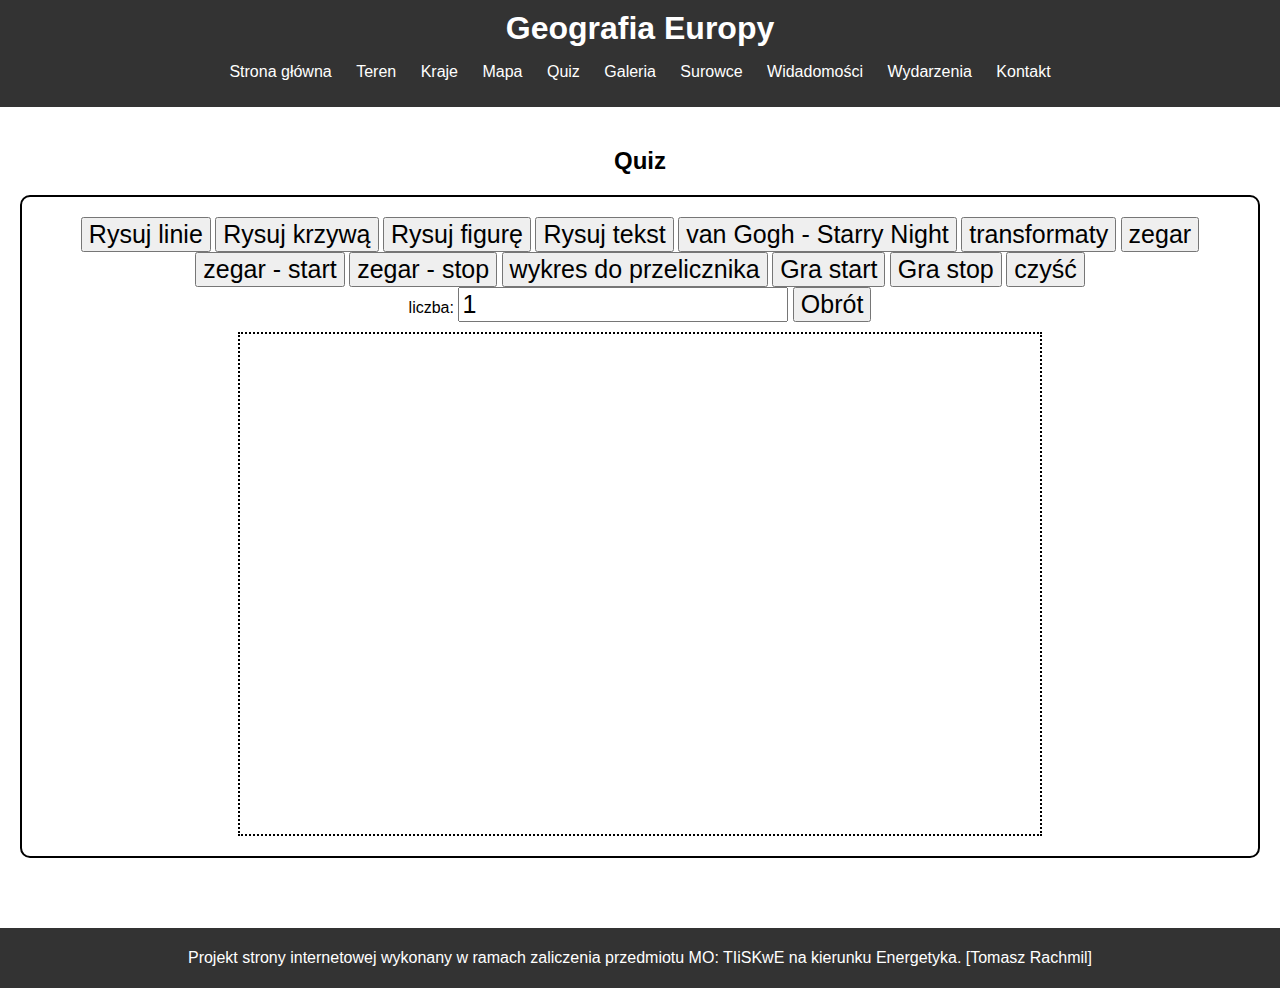
<file: Projet/quiz.html>
<!DOCTYPE html>
<html lang="en">
<head>
    <meta charset="UTF-8">
    <meta name="viewport" content="width=device-width, initial-scale=1.0">
    <title>Geografia Europy - Quiz</title>
    <style>
          h2 {
            text-align: center;
        }
        .nazwaklasy {
            background-color: red;
            color: blue;
        }
        canvas {
            background-color: white;
            border: 2px dotted black;
        }
        input {
            font-size: 25px;
        }
        input:focus {
            background-color: aqua;
        }
        main, article {
            margin-bottom: 25px; 
        }
        footer {
            text-align: center;
            background-color: #333;
            color: white;
            width: 100%;
            padding: 10px 0;
        }
        </style>
    <link rel="stylesheet" href="css/styles.css">
    <link rel="stylesheet" href="css/quiz.css">
    <script>

        let can, cont, intervalId;
        window.onload=function(){
            can=document.querySelector("canvas");
            rysujZegarAnalogowy
        }
        
        function rysujLinie() {
            if (cont==null) {
                cont=can.getContext("2d");
            }
            cont.beginPath();
            cont.strokeStyle="red";
            cont.lineWidth=3;
            cont.lineCap="round"; // square,butt
            cont.moveTo(10,10);
            cont.lineTo(can.width-10,can.height-10);
            cont.stroke();
        
            cont.beginPath();
            cont.lineWidth=2;
            cont.strokeStyle="green";
            cont.moveTo(20,10);
            cont.lineTo(can.width-10,can.height-20);
            cont.stroke();
            
        }
        
        function rysujKrzywa() {
            if (cont==null) {
                cont=can.getContext("2d");
            }
            cont.beginPath()
            let x=150,y=150,r=100,katStart=0.1*Math.PI,katStop=0.9*Math.PI;
            cont.strokeStyle="#440088";
            cont.lineWidth=5;
            cont.arc(x,y,r,katStart,katStop,true)//łuk true i false strony zegara
            cont.stroke();
        
            
            cont.lineWidth = 6;
            cont.strokeStyle = "#333";
            cont.beginPath();
            cont.moveTo(67, 62);
            cont.bezierCurveTo(164, 397, 329, 7, 444, 358);
            cont.stroke();
        }
        
        function rysujFigury() {
            if (cont==null) {
                cont=can.getContext("2d");
            }
        
            let dlugoscPodstawy=150, dlugoscRamion=100;
            let h=Math.sqrt(Math.pow(dlugoscRamion,2) - Math.pow(dlugoscPodstawy/2,2))
            cont.beginPath();
            cont.moveTo(can.width/2-dlugoscPodstawy/2, can.height/2); //A
            cont.lineTo(can.width/2+dlugoscPodstawy/2, can.height/2); //B
            cont.lineTo(can.width/2, can.height/2 - h /* tu - bo początek lini jest w lewym górny rogu*/ ) //C od B
            //cont.lineTo(can.width/2-dlugoscPodstawy/2, can.height/2); //A od C
            //lub
            cont.closePath();  //lepsze
        
        //wypełnienie
        cont.fillStyle="black";
        cont.fill();
        //kontury
        cont.lineWidth=10;
        cont.strokeStyle="red"
        //zaokrąglenie
        cont.lineJoin="round";//mitre,level
        cont.stroke();
        
        
        //prostokąt
        cont.fillStyle="rgba(95,50,90,0.5)" // rgba - przeźroczyste , rgb - normalne
        cont.fillRect(150,50,100,80)
        
        cont.strokeStyle="rgb(150,190,50)"
        cont.strokeRect(150,50,100,80)
        
        //okrąg
        cont.beginPath();
        cont.globalAlpha=0.4;
        cont.arc(170,150,40,0,2*Math.PI);
        cont.strokeStyle="rgb(200,0,200)"
        cont.fillStyle="blue"
        cont.fill();
        cont.stroke();
        cont.globalAlpha=1;
        
        }
        
        function rysujText() {
            if (cont==null) {
                cont=can.getContext("2d");
            }
        cont.font="20px Arial";
        cont.textAlign="left";
        cont.fillText("Tekst wyrównany do lewej", can.width/2,50);
        
        cont.lineWidth=2;
        cont.strokeStyle="red";
        cont.textAlign="center";
        cont.strokeText("Tekst wyśrodkowant", can.width/2,150)
        }
        
        function rysujStarryNight() {
    if (cont == null) {
        cont = can.getContext("2d");
    }
    czysc(); // Wyczyść canvas przed narysowaniem obrazu

    // Tło nieba
    cont.fillStyle = '#001d3d';
    cont.fillRect(0, 0, can.width, can.height);

    // Gwiazdy
    function drawStar(cx, cy, spikes, outerRadius, innerRadius) {
        let rot = Math.PI / 2 * 3;
        let x = cx;
        let y = cy;
        let step = Math.PI / spikes;

        cont.beginPath();
        cont.moveTo(cx, cy - outerRadius)
        for (let i = 0; i < spikes; i++) {
            x = cx + Math.cos(rot) * outerRadius;
            y = cy + Math.sin(rot) * outerRadius;
            cont.lineTo(x, y)
            rot += step

            x = cx + Math.cos(rot) * innerRadius;
            y = cy + Math.sin(rot) * innerRadius;
            cont.lineTo(x, y)
            rot += step
        }
        cont.lineTo(cx, cy - outerRadius)
        cont.closePath();
        cont.fillStyle = '#ffd700';
        cont.fill();
    }

    for (let i = 0; i < 10; i++) {
        drawStar(Math.random() * can.width, Math.random() * can.height, 5, 15, 7);
    }

    // Księżyc
    cont.beginPath();
    cont.arc(650, 100, 50, 0, 2 * Math.PI);
    cont.fillStyle = '#ffcc00';
    cont.fill();

    // Wzgórza
    cont.beginPath();
    cont.moveTo(0, 400);
    cont.quadraticCurveTo(200, 250, 400, 400);
    cont.quadraticCurveTo(600, 550, 800, 400);
    cont.lineTo(800, 500);
    cont.lineTo(0, 500);
    cont.closePath();
    cont.fillStyle = '#013220';
    cont.fill();

    // Drzewo
    cont.beginPath();
    cont.moveTo(100, 500);
    cont.lineTo(140, 300);
    cont.lineTo(180, 500);
    cont.closePath();
    cont.fillStyle = '#654321';
    cont.fill();

    // Wieża
    cont.beginPath();
    cont.moveTo(500, 400);
    cont.lineTo(520, 300);
    cont.lineTo(540, 400);
    cont.closePath();
    cont.fillStyle = '#8B4513';
    cont.fill();
}
        function transformaty() {
            if (cont==null) {
                cont=can.getContext("2d");
            }
        //cont.rect(0,0,30,30);
        //cont.rect(50,50,30,30);
        //cont.rect(100,100,30,30);
        //cont.stroke();
        cont.beginPath();
        cont.save();
        cont.rect(0,0,30,30);
        cont.translate(50,50);
        cont.rect(0,0,30,30);
        cont.translate(50,50);
        cont.rect(0,0,30,30);
        cont.stroke();
        cont.restore();
        }
        
        function obrot(liczba) {
            if (cont==null) {
                cont=can.getContext("2d");
            }
            cont.save();
            cont.translate(can.width/2, can.height/2);
            cont.beginPath();
            let kat0=(liczba>1)? 2*Math.PI/liczba :0;
            
        
        for (let i = 0; i < liczba; i++) {
            cont.rotate(kat0)
            cont.rect(0,0,60,60);
        }
        cont.stroke();
        cont.restore();
        }
        
        function czysc(){clearInterval(intervalId), cont.clearRect(0,0,can.width,can.height);}
    
// Funkcja rozpoczynająca odświeżanie zegara co sekundę
function startZegar() {
    intervalId = setInterval(rysujZegarAnalogowy, 1000);
}

// Funkcja zatrzymująca odświeżanie zegara
function stopZegar() {
    clearInterval(intervalId);
}

// Funkcja rysująca zegar analogowy
function rysujZegarAnalogowy() {
    if (cont == null) {
        cont = can.getContext("2d");
    }

    cont.clearRect(0, 0, can.width, can.height);

    let teraz = new Date();
    let godzina = teraz.getHours();
    let minuta = teraz.getMinutes();
    let sekunda = teraz.getSeconds();

    // Rysowanie tarczy zegara
    cont.beginPath();
    cont.arc(can.width / 2, can.height / 2, 200, 0, 2 * Math.PI);
    cont.strokeStyle = "black";
    cont.lineWidth = 5;
    cont.stroke();

    // Rysowanie wskazówki godzinowej
    cont.beginPath();
    let katGodziny = (godzina % 12 + minuta / 60) * (Math.PI / 6) - Math.PI / 2;
    let dlugoscGodziny = 100;
    let koniecXGodziny = can.width / 2 + dlugoscGodziny * Math.cos(katGodziny);
    let koniecYGodziny = can.height / 2 + dlugoscGodziny * Math.sin(katGodziny);
    cont.moveTo(can.width / 2, can.height / 2);
    cont.lineTo(koniecXGodziny, koniecYGodziny);
    cont.strokeStyle = "black";
    cont.lineWidth = 10;
    cont.stroke();

    // Rysowanie wskazówki minutowej
    cont.beginPath();
    let katMinuty = (minuta + sekunda / 60) * (Math.PI / 30) - Math.PI / 2;
    let dlugoscMinuty = 150;
    let koniecXMinuty = can.width / 2 + dlugoscMinuty * Math.cos(katMinuty);
    let koniecYMinuty = can.height / 2 + dlugoscMinuty * Math.sin(katMinuty);
    cont.moveTo(can.width / 2, can.height / 2);
    cont.lineTo(koniecXMinuty, koniecYMinuty);
    cont.strokeStyle = "blue";
    cont.lineWidth = 7;
    cont.stroke();

    // Rysowanie wskazówki sekundowej
    cont.beginPath();
    let katSekundy = sekunda * (Math.PI / 30) - Math.PI / 2;
    let dlugoscSekundy = 170;
    let koniecXSekundy = can.width / 2 + dlugoscSekundy * Math.cos(katSekundy);
    let koniecYSekundy = can.height / 2 + dlugoscSekundy * Math.sin(katSekundy);
    cont.moveTo(can.width / 2, can.height / 2);
    cont.lineTo(koniecXSekundy, koniecYSekundy);
    cont.strokeStyle = "red";
    cont.lineWidth = 3;
    cont.stroke();

    // Rysowanie punktu centralnego
    cont.beginPath();
    cont.arc(can.width / 2, can.height / 2, 5, 0, 2 * Math.PI);
    cont.fillStyle = "black";
    cont.fill();

}


function rysujWykresPrzelicznika() {
    let dane = generujLosoweDane();
    rysujWykres(dane);
}

function generujLosoweDane() {
    let dane = [];
    for (let i = 0; i < 10; i++) {
        dane.push(Math.floor(Math.random() * 100)); 
    }
    return dane;
}

function rysujWykres(dane) {
    if (cont == null) {
        cont = can.getContext("2d");
    }
    let krokX = can.width / dane.length;
    let maxValue = Math.max(...dane);
    cont.clearRect(0, 0, can.width, can.height);
    cont.beginPath();
    cont.moveTo(0, can.height - dane[0]);
    for (let i = 1; i < dane.length; i++) {
        cont.lineTo(i * krokX, can.height - (dane[i] * can.height / maxValue));
    }
    cont.stroke();
}

        let playerX = 400; 
        let playerY = 450;
        let bulletX = playerX; 
        let bulletY = playerY;
        let bulletSpeed = 5; 
        let isShooting = false; 
        let asteroidX = Math.random() * 800; 
        let asteroidY = 0;
        let asteroidSpeed = 2; 

        window.onload = function() {
            can = document.querySelector("canvas");
            cont = can.getContext("2d");
            document.addEventListener("keydown", movePlayer);
        }

        function startGame() {
            intervalId = setInterval(update, 20); 
        }

        function stopGame() {
            clearInterval(intervalId); 
            clearCanvas(); 
        }

        function update() {
            clearCanvas();
            moveBullet();
            drawPlayer();
            if (isShooting) drawBullet();
            moveAsteroid();
            drawAsteroid();
            checkCollision();
        }

        function movePlayer(e) {
            if (e.key === "ArrowLeft" && playerX > 0) {
                playerX -= 10;
            } else if (e.key === "ArrowRight" && playerX < 750) {
                playerX += 10;
            } else if (e.key === " ") { 
                isShooting = true;
                bulletX = playerX + 25; 
                bulletY = playerY;
            }
        }

        function drawPlayer() {
            cont.fillStyle = "blue";
            cont.fillRect(playerX, playerY, 50, 50);
        }

        function drawBullet() {
            cont.fillStyle = "red";
            cont.fillRect(bulletX, bulletY, 5, 10);
        }

        function moveBullet() {
            if (isShooting && bulletY > 0) {
                bulletY -= bulletSpeed;
            } else {
                isShooting = false;
            }
        }

        function moveAsteroid() {
            asteroidY += asteroidSpeed;
            if (asteroidY > 500) {
                asteroidX = Math.random() * 800;
                asteroidY = 0;
            }
        }

        function drawAsteroid() {
            cont.fillStyle = "gray";
            cont.beginPath();
            cont.arc(asteroidX, asteroidY, 20, 0, Math.PI * 2);
            cont.fill();
        }

        function checkCollision() {
            let distance = Math.sqrt(Math.pow(playerX - asteroidX, 2) + Math.pow(playerY - asteroidY, 2));
            if (distance < 35) { 
                alert("Game Over!");
                stopGame(); 
            }
            if (isShooting) {
                distance = Math.sqrt(Math.pow(bulletX - asteroidX, 2) + Math.pow(bulletY - asteroidY, 2));
                if (distance < 25) { 
                    asteroidX = Math.random() * 800;
                    asteroidY = 0;
                    isShooting = false;
                }
            }
        }

        function clearCanvas() {
            cont.clearRect(0, 0, can.width, can.height);
        }
        </script>
</head>
<body>
    <header>
        <h1>Geografia Europy</h1>
        <nav>
            <ul>
                <li><a href="index.html">Strona główna</a></li>
                <li><a href="about.html">Teren</a></li>
                <li><a href="countries.html">Kraje</a></li>
                <li><a href="maps.html">Mapa</a></li>
                <li><a href="quiz.html">Quiz</a></li>
                <li><a href="gallery.html">Galeria</a></li>
                <li><a href="resources.html">Surowce</a></li>
                <li><a href="news.html">Widadomości</a></li>
                <li><a href="events.html">Wydarzenia</a></li>
                <li><a href="contact.html">Kontakt</a></li>
            </ul>
        </nav>
    </header>
    <main>
        <h2>Quiz</h2>
        <article id="quiz-container">
                <div id="buttons">
            <input type="button" value="Rysuj linie" onclick="rysujLinie()">
            <input type="button" value="Rysuj krzywą" onclick="rysujKrzywa()">
            <input type="button" value="Rysuj figurę" onclick="rysujFigury()">
            <input type="button" value="Rysuj tekst" onclick="rysujText()">
            <input type="button" value="van Gogh - Starry Night" onclick="rysujStarryNight()">
            <input type="button" value="transformaty" onclick="transformaty()">
            <input type="button" value="zegar" onclick="rysujZegarAnalogowy()">
            <input type="button" value="zegar - start" onclick="startZegar()">
            <input type="button" value="zegar - stop" onclick="stopZegar()">
            <input type="button" value="wykres do przelicznika" onclick="rysujWykresPrzelicznika()">
            <input type="button" value="Gra start" onclick="startGame()">
            <input type="button" value="Gra stop" onclick="stopGame()">
            <input type="button" value="czyść" onclick="czysc()">
            <br>
            liczba: <input type="number" value="1" step="1" id="liczba">
            <input type="button" value="Obrót" onclick="obrot(liczba.value)">
            </div>
            
    
            <canvas id="canvas" width="800" height="500"></canvas>
            
            </article>
    </main>
    <footer>
        <p>Projekt strony internetowej wykonany w ramach zaliczenia przedmiotu MO: TIiSKwE na kierunku Energetyka. [Tomasz Rachmil]</p>
    </footer>
    <script src="js/scripts.js"></script>
    <script src="js/global.js"></script>
</body>
</html>
</file>
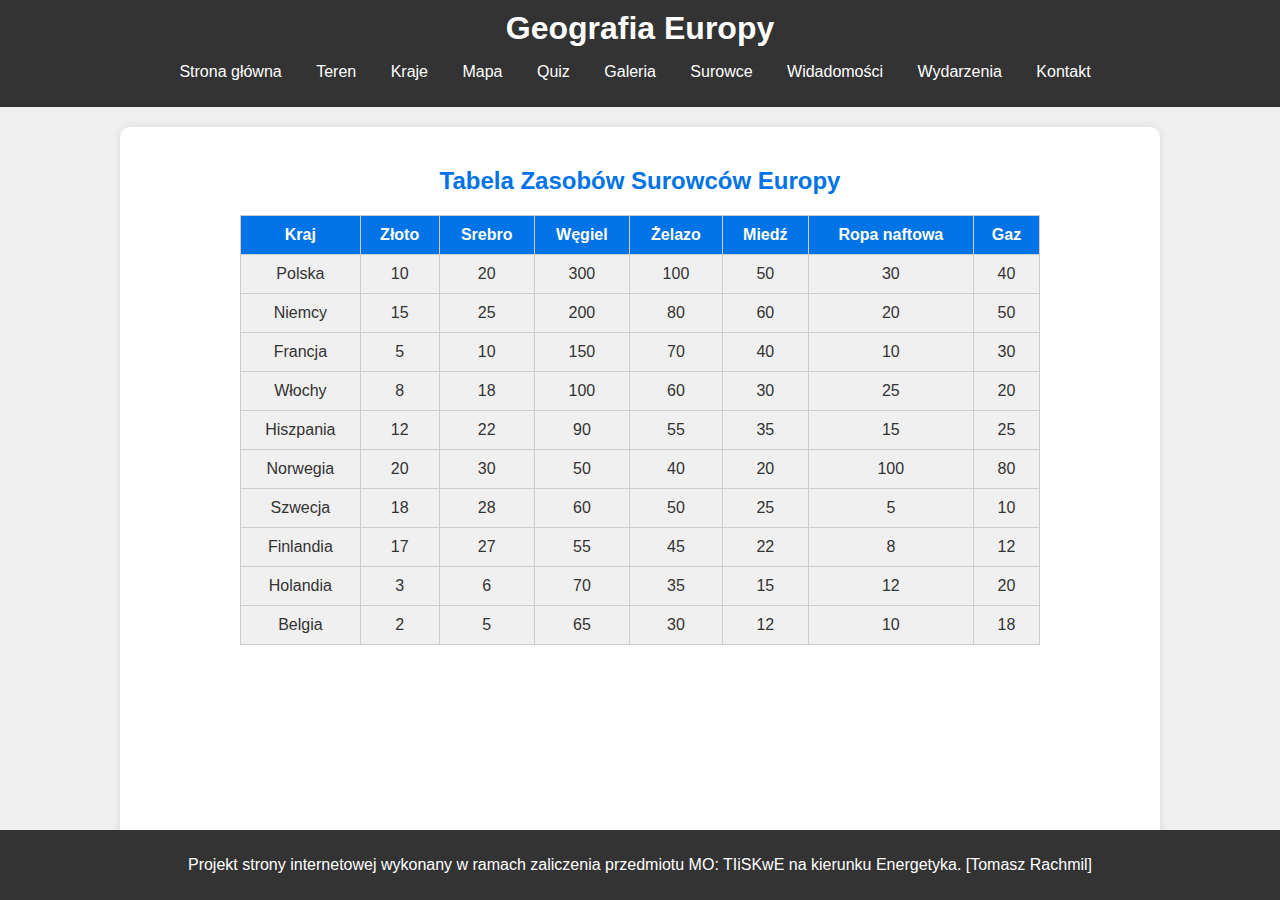
<file: Projet/resources.html>
<!DOCTYPE html>
<html lang="en">
<head>

    <meta charset="UTF-8">
    <meta name="viewport" content="width=device-width, initial-scale=1.0">
    <title>Geografia Europy - Zasoby</title>
    <link rel="stylesheet" href="css/styles.css">
    <link rel="stylesheet" href="css/resources.css">
</head>
<body>
    <header>
        <h1>Geografia Europy</h1>
        <nav>
            <ul>
                <li><a href="index.html">Strona główna</a></li>
                <li><a href="about.html">Teren</a></li>
                <li><a href="countries.html">Kraje</a></li>
                <li><a href="maps.html">Mapa</a></li>
                <li><a href="quiz.html">Quiz</a></li>
                <li><a href="gallery.html">Galeria</a></li>
                <li><a href="resources.html">Surowce</a></li>
                <li><a href="news.html">Widadomości</a></li>
                <li><a href="events.html">Wydarzenia</a></li>
                <li><a href="contact.html">Kontakt</a></li>
            </ul>
        </nav>
    </header>
    <main>
        <h2>Tabela Zasobów Surowców Europy</h2>
        <div id="table-container"></div>
    </main>
    <footer>
        <p>Projekt strony internetowej wykonany w ramach zaliczenia przedmiotu MO: TIiSKwE na kierunku Energetyka. [Tomasz Rachmil]</p>
    </footer>
    <script src="js/scripts.js"></script>
    <script src="js/resources.js"></script>
    <script src="js/global.js"></script>
</body>
</html>
</file>
<file: Projet/css/styles.css>
body {
    font-family: Arial, sans-serif;
    margin: 0;
    padding: 0;
}

header {
    background-color: #333;
    color: #fff;
    padding: 20px;
    text-align: center;
}

nav ul {
    list-style-type: none;
    padding: 0;
}

nav ul li {
    display: inline;
    margin-right: 20px;
}

nav ul li a {
    color: #fff;
    text-decoration: none;
}

main {
    padding: 20px;
}

footer {
    background-color: #333;;
    color: white;
    text-align: center;
    padding: 5px 0;
    width: 100%;
    position: fixed;
    bottom: 0;
}


@media only screen and (max-width: 600px) {
    header {
        padding: 10px;
    }

    nav ul {
        display: flex;
        flex-direction: column;
        align-items: center;
    }

    nav ul li {
        display: block;
        margin-bottom: 10px;
    }
}

.presentation {
    max-width: 800px;
    margin: 0 auto;
}

.slide {
    display: none;
    padding: 20px;
}

.slide.active {
    display: block;
}

.slide h3 {
    font-size: 24px;
    margin-bottom: 10px;
}

.slide p {
    font-size: 16px;
    line-height: 1.5;
}

body {
    display: flex;
    flex-direction: column;
    min-height: 100vh;
}

main {
    flex: 1;
}


.category-btn {
    padding: 10px 20px;
    font-size: 16px;
    background-color: #4CAF50; 
    color: white;
    border: none;
    cursor: pointer;
}

.category-btn:hover {
    background-color: #45a049; 
}

.gallery {
    display: none; 
}

.navigation {
    margin-top: 20px;
}

.navigation button {
    padding: 10px 20px;
    font-size: 16px;
    background-color: #008CBA; 
    color: white;
    border: none;
    cursor: pointer;
}

.navigation button:hover {
    background-color: #005f79; 
}
.image-container:not(:first-child) {
    display: none;
}
.gallery {
    position: relative;
    width: 100%;
    height: 500px;
}

.image-container {
    position: absolute;
    top: 0;
    left: 0;
    width: 100%;
    height: 100%;
}

.image-container img {
    width: 100%;
    height: 100%;
    object-fit: cover;
}

body {
    font-family: Arial, sans-serif;
    margin: 0;
    padding: 0;
}

header {
    background: #333;
    color: white;
    padding: 10px 0;
    text-align: center;
}

header h1 {
    margin: 0;
}

nav ul {
    list-style-type: none;
    padding: 0;
}

nav ul li {
    display: inline;
    margin: 0 10px;
}

nav ul li a {
    color: white;
    text-decoration: none;
}

main {
    padding: 20px;
    text-align: center;
}

footer {
    text-align: center;
    background-color: #333;
    color: white;
    position: relative;
    bottom: 0;
    width: 100%;
    margin-top: auto;
}

.centered {
    text-align: center;
    margin-top: 20px;
}
.ball {
    position: absolute;
    width: 25px;
    height: 25px;
    background-color: red;
    border-radius: 50%;
}
</file>
<file: Projet/css/glowna.css>
main {
    background-image: url('https://www.heil-film-medien.de/wp-content/uploads/2014/09/Europa-Im-Ueberblick-Form-Und-Vielfalt-Bild-1.jpg'); /* Ścieżka do Twojego obrazu */
    background-size: cover; 
    background-position: center; 
    background-repeat: no-repeat; 
    min-height: 100vh; 
    padding: 20px; 
    box-sizing: border-box; 
}
.hero {
    background-color: white; 
    padding: 20px; 
    border-radius: 8px; 
    box-shadow: 0 4px 8px rgba(0, 0, 0, 0.1); 
    max-width: 800px; 
    margin: 0 auto; 
}
p{
    font-size: 18px;
}
</file>
<file: Projet/css/about.css>
main {
    background-size: cover;
    background-position: center;
    transition: background-image 0.5s ease-in-out;
    min-height: 100vh; 
    padding: 20px;
    box-sizing: border-box;
    position: relative;
}

.presentation {
    display: flex;
    flex-direction: column;
    align-items: center;
}

.slide {
    display: none;
    text-align: center;
}

.slide.active {
    display: block;
}

.slide-content {
    background: rgba(255, 255, 255, 0.8); 
    padding: 20px;
    border-radius: 10px;
    max-width: 600px;
    margin: 0 auto;
    box-shadow: 0 4px 8px rgba(0, 0, 0, 0.2); 
}

.slide-content h3 {
    margin-top: 0;
}

.slide-content p {
    margin-bottom: 0;
}
</file>
<file: Projet/css/contact.css>
body {
    font-family: Arial, sans-serif;
    background-color: #f0f0f0;
    color: #333;
    margin: 0;
    padding: 0;
    display: flex;
    flex-direction: column;
    align-items: center;
}

header {
    background-color:  #333;
    width: 100%;
    padding: 10px 0;
}

header h1 {
    color: white;
    text-align: center;
}

nav ul {
    list-style-type: none;
    padding: 0;
}

nav ul li {
    display: inline;
    margin-right: 20px;
}

nav ul li a {
    color: #fff;
    text-decoration: none;
}

main {
    background-color: white;
    padding: 50px;
    margin: 20px;
    border-radius: 10px;
    box-shadow: 0 0 10px rgba(0, 0, 0, 0.1);
    width: 60%;
    max-width: 800px;
    text-align: center;
}

h2 {
    color: #0073e6;
}

form {
    display: flex;
    flex-direction: column;
    align-items: center;
}

.form-group {
    margin-bottom: 15px;
    width: 100%;
}

label {
    display: block;
    margin-bottom: 5px;
    color: #0073e6;
}

input[type="text"],
input[type="email"],
input[type="tel"],
input[type="date"],
input[type="file"],
textarea,
select {
    width: calc(100% - 20px);
    padding: 10px;
    border: 1px solid #ccc;
    border-radius: 5px;
}

input[type="radio"],
input[type="checkbox"] {
    margin-right: 10px;
}

button {
    background-color: #0073e6;
    color: white;
    padding: 10px 20px;
    border: none;
    border-radius: 5px;
    cursor: pointer;
}

button:hover {
    background-color: #005bb5;
}

footer {
    background-color:  #333;
    color: white;
    text-align: center;
    padding: 10px 0;
    width: 100%;
    position: fixed;
    bottom: 0;
}
@media only screen and (max-width: 600px) {
    header {
        padding: 10px;
    }

    nav ul {
        display: flex;
        flex-direction: column;
        align-items: center;
    }

    nav ul li {
        display: block;
        margin-bottom: 10px;
    }
}
</file>
<file: Projet/css/news.css>
body {
    font-family: Arial, sans-serif;
    margin: 0;
    padding: 0;
}

header {
    background: #333;
    color: white;
    padding: 10px 0;
    text-align: center;
}

header h1 {
    margin: 0;
}

nav ul {
    list-style-type: none;
    padding: 0;
}

nav ul li {
    display: inline;
    margin: 0 10px;
}

nav ul li a {
    color: white;
    text-decoration: none;
}

main {
    padding: 20px;
    text-align: center;
}

footer {
    text-align: center;
    background-color: #333;
    color: white;
    position: relative;
    bottom: 0;
    width: 100%;
    margin-top: auto;
}

.centered {
    text-align: center;
    margin-top: 20px;
}

#clock, #date, #visit-counter, #time-spent {
    margin: 10px 0;
}
</file>
<file: Projet/css/quiz.css>
main {
    display: flex;
    justify-content: center;
    align-items: center;
    flex-direction: column;
    height: 100vh; 
}

#quiz-container {
    display: flex;
    flex-direction: column;
    align-items: center;
    padding: 20px;
    border: 2px solid black;
    border-radius: 10px;
    background-color: rgba(255, 255, 255, 0.8);
}

#buttons {
    margin-bottom: 10px;
}
body {
    font-family: Arial, sans-serif;
    margin: 0;
    padding: 0;
}

header {
    background: #333;
    color: white;
    padding: 10px 0;
    text-align: center;
}

header h1 {
    margin: 0;
}

nav ul {
    list-style-type: none;
    padding: 0;
}

nav ul li {
    display: inline;
    margin: 0 10px;
}

nav ul li a {
    color: white;
    text-decoration: none;
}

main {
    padding: 20px;
    text-align: center;
}

footer {
    text-align: center;
    background-color: #333;
    color: white;
    position: relative;
    bottom: 0;
    width: 100%;
    margin-top: auto;
}

.centered {
    text-align: center;
    margin-top: 20px;
}
</file>
<file: Projet/css/resources.css>
body {
    font-family: Arial, sans-serif;
    background-color: #f0f0f0;
    color: #333;
    margin: 0;
    padding: 0;
    display: flex;
    flex-direction: column;
    align-items: center;
}

header {
    background-color: #333;;
    width: 100%;
    padding: 10px 0;
}

header h1 {
    color: white;
    text-align: center;
}

nav ul {
    list-style-type: none;
    padding: 0;
}

nav ul li {
    display: inline;
    margin-right: 20px;
}

nav ul li a {
    color: #fff;
    text-decoration: none;
}

main {
    background-color: white;
    padding: 20px;
    margin: 20px;
    border-radius: 10px;
    box-shadow: 0 0 10px rgba(0, 0, 0, 0.1);
    width: 80%;
    max-width: 1000px;
    text-align: center;
}

h2 {
    color: #0073e6;
    margin-bottom: 20px;
}

table {
    width: 100%;
    border-collapse: collapse;
    margin-bottom: 20px;
}

th, td {
    border: 1px solid #ccc;
    padding: 10px;
    text-align: center;
}

th {
    background-color: #333;;
    color: white;
}

tr:nth-child(even) {
    background-color: #f2f2f2;
}

footer {
    background-color: #333;;
    color: white;
    text-align: center;
    padding: 10px 0;
    width: 100%;
    position: fixed;
    bottom: 0;
}
</file>
